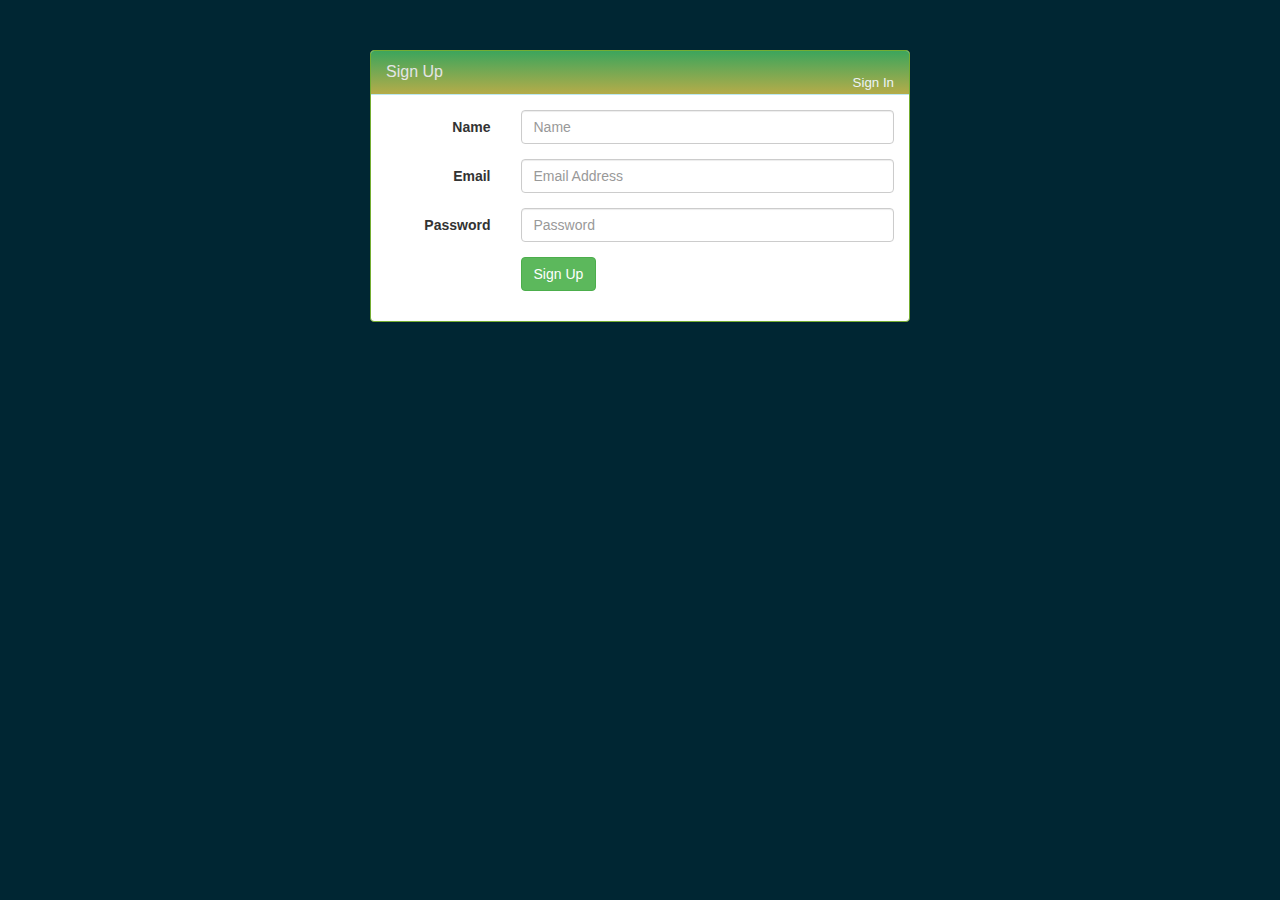
<file: templates/signup.html>
<!DOCTYPE HTML>
<html>
<head>
    <meta charset="utf-8" />
    <title>Login</title>
    <meta name="viewport" content="width=device-width, initial-scale=1" />  
    <link rel="stylesheet" href="https://maxcdn.bootstrapcdn.com/bootstrap/3.3.7/css/bootstrap.min.css" integrity="sha384-BVYiiSIFeK1dGmJRAkycuHAHRg32OmUcww7on3RYdg4Va+PmSTsz/K68vbdEjh4u" crossorigin="anonymous">
    <script src="//code.jquery.com/jquery-1.11.1.min.js"></script>
</head>


<body style="background-color: #002633">
    <div class="container">    

        <div id="signupbox" style=" margin-top:50px" class="mainbox col-md-6 col-md-offset-3 col-sm-8 col-sm-offset-2">
            <div class="panel panel-info" style="border-color: #74ad32;">
                <div class="panel-heading" style="background: linear-gradient(to top, #B5AC49, #3CA55C); color:#e4e5e6">
                    <div class="panel-title">Sign Up</div>
                    <div style="float:right; font-size: 95%; position: relative; top:-10px">
                        <a id="signinlink" href="{{url_for('loginform')}}" style="color:#eef3f7">
                            Sign In
                        </a>
                    </div>

                </div>  
                <div class="panel-body" >
                    <form action="/signupform" class="form-horizontal" role="form" method="post">

                        <div id="signupalert" style="display:none" class="alert alert-danger">
                            <p>Error:</p>
                            <span></span>
                        </div>


                        <div class="form-group">
                            <label for="firstname" class="col-md-3 control-label">Name</label>
                            <div class="col-md-9">
                                <input type="text" class="form-control" name="name" placeholder="Name">
                            </div>
                        </div>
                        <div class="form-group">
                            <label for="email" class="col-md-3 control-label">
                                Email
                            </label>
                            <div class="col-md-9">
                                <input type="email" class="form-control" name="email" placeholder="Email Address">
                            </div>
                        </div>
                        <div class="form-group">
                            <label for="password" class="col-md-3 control-label">Password</label>
                            <div class="col-md-9">
                                <input type="password" class="form-control" name="passwd" placeholder="Password">
                            </div>
                        </div>

                        <div class="form-group">
                            <!-- Button -->                                        
                            <div class="col-md-offset-3 col-md-9">
                                <button id="btn-signup" type="submit" class="btn btn-success">
                                    <i class="icon-hand-right"></i>
                                    Sign Up
                                </button>
                            </div>
                        </div>
                    </form>
                </div>
            </div>
        </div> 
    </div>
</body>
</html>
</file>
